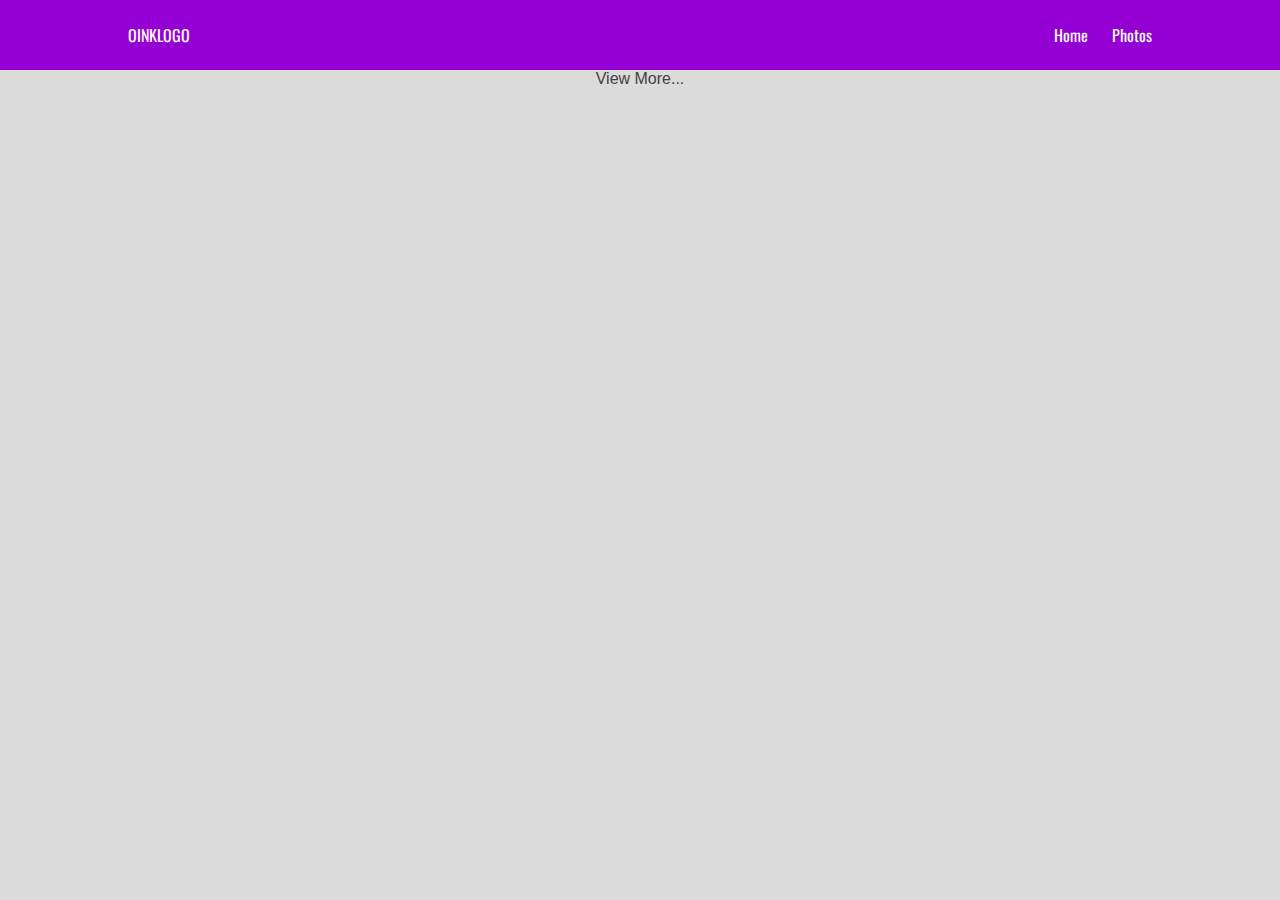
<file: index.html>
<html>
    <head>
        <title>Home | Oink</title>
        <link rel="stylesheet" href="https://cdnjs.cloudflare.com/ajax/libs/font-awesome/4.7.0/css/font-awesome.min.css">
        <script src="jquery-3.2.1.min.js"></script>
        <link rel = "stylesheet" href = "stylesheet.css">
        <style>
            .modal {
                display: none; /* Hidden by default */
                position: fixed; /* Stay in place */
                z-index: 1; /* Sit on top */
                padding-top: 100px; /* Location of the box */
                left: 0;
                top: 0;
                width: 100%; /* Full width */
                height: 100%; 
                background-color: rgb(0,0,0); /* Fallback color */
                background-color: rgba(0,0,0,0.9); /* Black w/ opacity */
                overflow: auto;
            }
    
            .modal a:hover {
                text-decoration: underline;
            }
            
            /* Modal Content (Image) */
            .modal-content {
                margin: auto;
                display: block;
                width: 80%;
                max-width: 400px;
            }

            /* Caption of Modal Image (Image Text) - Same Width as the Image */
            #caption, #imguploader, #imgalbum {
                margin: auto;
                display: block;
                width: 80%;
                max-width: 700px;
                text-align: center;
            }

            #caption {
                font-size: 1.5em;
                font-family: "Oswald", sans-serif;
                color: #ccc;
            }

            #imguploader {
                color: cornflowerblue;
                margin-bottom: 10px;
            }

            #imgalbum {
                color: #ccc;
            }

            /* Add Animation - Zoom in the Modal */
            .modal-content, #caption { 
                -webkit-animation-name: zoom;
                -webkit-animation-duration: 0.6s;
                animation-name: zoom;
                animation-duration: 0.6s;
            }

            @-webkit-keyframes zoom {
                from {-webkit-transform:scale(0)} 
                to {-webkit-transform:scale(1)}
            }

            @keyframes zoom {
                from {transform:scale(0)} 
                to {transform:scale(1)}
            }

            .close {
                position: absolute;
                top: 15px;
                right: 35px;
                color: #f1f1f1;
                font-size: 40px;
                font-weight: bold;
                transition: 0.3s;
            }

            .close:hover,
            .close:focus {
                color: #bbb;
                text-decoration: none;
                cursor: pointer;
            }

            /* 100% Image Width on Smaller Screens */
            @media only screen and (max-width: 700px){
                .modal-content {
                    width: 100%;
                }
            }
        </style>
        
        <script>
            var root = 'https://jsonplaceholder.typicode.com';
            var allPosts = [];
            var posts_cnt = 0;
            var numViewPost = 10;

            function showPost(postObj) {
                var new_post_container = document.createElement("div");
                new_post_container.className += "postcontainer";
                var new_post_title = document.createElement("div");
                new_post_title.className += "posttitle";
                var new_post_author = document.createElement("div");
                new_post_author.className += "postauthor";
                var new_post_content = document.createElement("div");
                new_post_content.className += "postcontent";

                var a_title = document.createElement("a");
                var a_author = document.createElement("a");
                var a_post = document.createElement("a");

                var authorName;
                var authorId;
                $.ajax({
                    url: root + '/users/' + postObj.userId,
                    method: 'GET'
                }).then(function(data) {
                    authorName = data.name;
                    a_author.textContent = data.username;
                });

                a_title.textContent = postObj.title;
                a_post.textContent = postObj.body;
                a_author.href = "userpage.html?id=" + postObj.userId + "#posts";

                new_post_title.appendChild(a_title);
                new_post_author.appendChild(a_author);
                new_post_content.appendChild(a_post);

                new_post_container.appendChild(new_post_title);
                new_post_container.appendChild(new_post_author);
                new_post_container.appendChild(new_post_content);

                $("#bodypanel").append(new_post_container);
                $(new_post_container).show(500);
            }

            function getPosts(){
                $.ajax({
                    url: root + '/posts/',
                    method: 'GET'
                }).then(function(posts) {
                    for(i = posts.length - posts_cnt - 1; i > posts.length - posts_cnt - numViewPost - 1 && i >= 0; i--) {
                        showPost(posts[i]);
                        console.log(posts[i].id)
                    }
                    console.log(posts);
                    posts_cnt = posts_cnt + numViewPost;
                    if(posts_cnt >= posts.length){
                        $("#viewmore").hide();
                    }
                });
            }

            $(document).ready(function(){
                console.log("console.log");
                getPosts();
                $("#viewmore").click(function(e){
                    e.preventDefault();
                    getPosts();
                });
            });

        </script>
        <title>Oink</title>
    </head>
    <body>
        <div id="header">
            <div id="hleft">
                <a id="hlogo" href="index.html">OINKLOGO</a>
            </div>
            <div id="hright">
                <a class="hlink" href="index.html">Home</a> 
                <a class="hlink" href="photos.html">Photos</a>
            </div>
        </div>

        <div id="bodypanel">
            <div id="myModal" class="modal">

                    <span class="close" >&times;</span>
                    <img class="modal-content" id="modalimg">
                    <div id="caption"></div>
                    <div id="imguploader"></div>
                    <div id="imgalbum"></div>
              </div>
            
        </div>

        <div id="footer">
            <div id="viewmore">
                View More...
            </div>
        </div>

    </body>

</html>
</file>
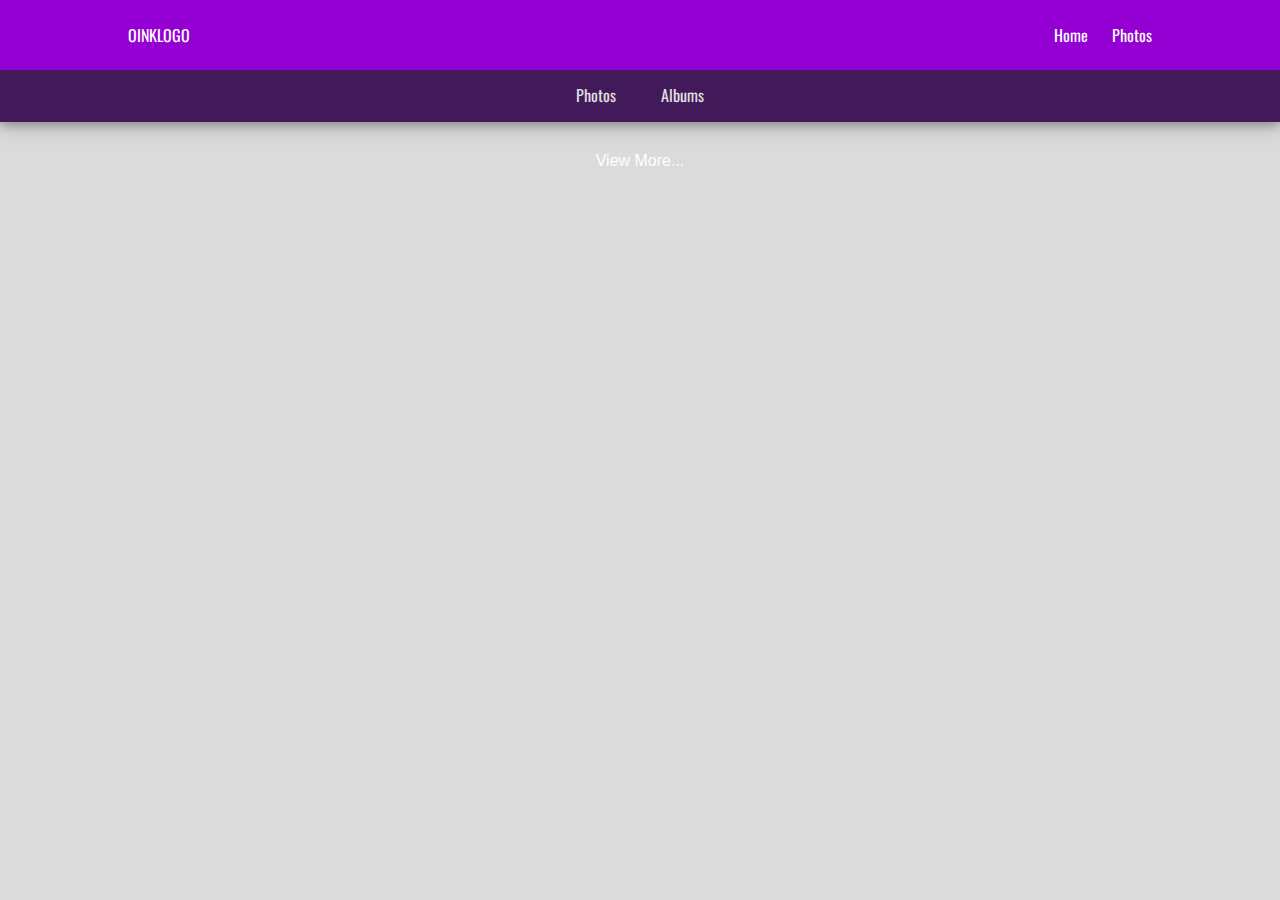
<file: album_single.html>
<html>

    <head>
        <link rel="stylesheet" href="https://cdnjs.cloudflare.com/ajax/libs/font-awesome/4.7.0/css/font-awesome.min.css">
        <script src="jquery-3.2.1.min.js"></script>
        <link rel = "stylesheet" href = "stylesheet.css">
        <style type="text/css">
            @import url('https://fonts.googleapis.com/css?family=Open+Sans');
            @import url('https://fonts.googleapis.com/css?family=Oswald');
            .tab_photo {
                display:inline-block;
                background-color: whitesmoke;
                padding: 15px;
                height: 150px;
                width: 150px;
                margin: 15px;
                border-radius: 15px;
            }

            .tab_album{
                display:inline-block;
                background-color: whitesmoke;
                padding: 15px;
                height: 500px;
                width: 150px;
                margin: 15px;
                border-radius: 15px;
            }

            .phototitle a {
                position: relative;
                font-size: 12;
                font-family: 'Oswald', sans-serif;
                color: darkslategrey;
            }

            .photoalbum a {
                font-size: 10;
                font-family: 'Open Sans', sans-serif;
                color: cornflowerblue;
            }

            #footer {
                text-align: center;
            }

            #viewmore {
                text-align: center;
                margin-bottom: 5%;
                color: white;
                display: inline-block;
            }

            #viewmore:hover {
                cursor: pointer;
            }

            /* CSS for tabs */

            ul, li {
                list-style: none;
            }

            .tab a {
                color: #000;
            }

            .tab {
                border: 0px solid darkviolet;
                border-left: none;
                background-color: #fff;
                overflow: hidden;
                text-align: left;
                margin: 0px;
            }

            .tab li {
                float: center;
                width: 20%;
                border-left: 0px solid #ddd;
                text-align: center;
                box-sizing: border-box;
                display: inline-block;
                padding-top: 15px;
                padding-bottom: 15px;
                cursor: pointer;
            }

            .tab li.al {
                background-color: #eee;
                color: #f00;
            }

            .tab_con {
                /*clear: both;*/
                margin: 0 auto;
                margin-top: 5px;
                border: 0px solid #ddd;
                width: 80%;
                text-align: left;
            }

            #tab-album , #tab-photos  {
                display: none;
                height: 1000px;
                background: #fff;
            }

            #album_info_container{
                text-align: center;
                margin: 0px;
            }

            #album_info_container a:hover {
                text-decoration: underline;
            }
            
            .album_title {
                font-family: "Oswald", sans-serif;
                font-size: 1.5em;
                color:darkslategrey;
                font-weight: 500;
                margin-top: 20px;
            }

            .album_user {
                font-family: 'Open Sans', sans-serif;
                font-weight: 500;
                color: cornflowerblue;
            }

            #myModal {
                overflow: auto;
            }
            .modal {
                display: none; /* Hidden by default */
                position: fixed; /* Stay in place */
                z-index: 1; /* Sit on top */
                padding-top: 50px; /* Location of the box */
                left: 0;
                top: 0;
                width: 100%; /* Full width */
                height: 100%; 
                background-color: rgb(0,0,0); /* Fallback color */
                background-color: rgba(0,0,0,0.9); /* Black w/ opacity */
    
            }
    
    
            .modal a:hover {
                text-decoration: underline;
            }
            /* Modal Content (Image) */
            .modal-content {
                margin: auto;
                display: block;
                width: 80%;
                max-width: 400px;
            }

            /* Caption of Modal Image (Image Text) - Same Width as the Image */
            #caption, #imguploader, #imgalbum {
                margin: auto;
                display: block;
                width: 80%;
                max-width: 700px;
                text-align: center;
            }

            #caption {
                font-size: 1.5em;
                font-family: "Oswald", sans-serif;
                color: #ccc;
            }

            #imguploader {
                color: cornflowerblue;
                margin-bottom: 10px;
            }

            #imgalbum {
                color: #ccc;
            }

            /* Add Animation - Zoom in the Modal */
            .modal-content, #caption { 
                -webkit-animation-name: zoom;
                -webkit-animation-duration: 0.6s;
                animation-name: zoom;
                animation-duration: 0.6s;
            }

            @-webkit-keyframes zoom {
                from {-webkit-transform:scale(0)} 
                to {-webkit-transform:scale(1)}
            }

            @keyframes zoom {
                from {transform:scale(0)} 
                to {transform:scale(1)}
            }

            .close {
                position: absolute;
                top: 15px;
                right: 35px;
                color: #f1f1f1;
                font-size: 40px;
                font-weight: bold;
                transition: 0.3s;
            }

            .close:hover,
            .close:focus {
                color: #bbb;
                text-decoration: none;
                cursor: pointer;
            }

            div .tab_photo:hover {
                box-shadow: 0 4px 8px 0 rgba(0, 0, 0, 0.1), 0 6px 20px 0 rgba(0, 0, 0, 0.19);
                transition-duration:0.5s;
                transition-property:all;
                transition-timing-function: ease;
            }

            .thumbnail:hover {
                opacity: 0.7;
                transition-duration:0.5s;
                transition-property:all;
                transition-timing-function: ease;
            }
        </style>
        <script>
            var root = 'https://jsonplaceholder.typicode.com';
            var allphotos = [];
            var photos_cnt = 0;
            var numViewPhoto = 9;

            function showPhoto(photoObj) {
                var a_photo = document.createElement("a");

                var new_tab_photo = document.createElement("div");
                new_tab_photo.className += "tab_photo";

                //the container that will contain the big photo and information container
                var new_photo_container = document.createElement("div");
                new_photo_container.className += "photocontainer";
                /*
                //this is for the big photo
                var new_big_photo = document.createElement("img");
                new_big_photo.className += "bigphoto";
                new_big_photo.setAttribute("src", photoObj.url);
*/
                //information container and the informations
                var new_photo_info = document.createElement("div");
                new_photo_info.className += "photoinfo";
                var new_photo_album = document.createElement("div");
                new_photo_album.className += "photoalbum";
                var new_photo_title = document.createElement("div");
                new_photo_title.className += "phototitle";
                var a_photo = document.createElement("a");

                //thumbnails
                var new_thumb = document.createElement("img");
                new_thumb.className += "thumbnail";
                new_thumb.setAttribute("src", photoObj.thumbnailUrl);
                
                a_photo.textContent = "";
                a_photo.href = "#" + photoObj.id;

                // add thumbnail to div (image)
                new_tab_photo.appendChild(new_thumb);
                // add link to div
                a_photo.appendChild(new_tab_photo);
                
                //new_photo_container.appendChild(new_photo_info);
                //new_photo_container.appendChild(new_photo_title);
                //new_photo_container.appendChild(new_photo_album);

                $("#tab_con").append(a_photo);

                $(new_tab_photo).show(500);
            }

            function getPhotos(){
                var id = window.location.search.split("=");

                //create album title
                var album_title = document.createElement("div");
                album_title.className += "album_title";

                var album_user = document.createElement("div");
                var a_user = document.createElement("a");
                album_user.className += "album_user";

                var userid;
                $.ajax({
                    url: root + '/albums?id=' + id[1]
                    , method: 'GET'
                }).then(function (album) {
                    document.title = album[0].title + " | Albums | Oink";
                    album_title.textContent = album[0].title;
                    //userid = album[0].userId;
                    $.ajax({
                        url: root + '/users?id=' + album[0].userId,
                        method: 'GET'
                    }).then(function(data) {
                        console.log(data);
                        a_user.textContent = data[0].username;
                        a_user.href = "userpage.html?id=" + data[0].id + "#posts";
                        album_user.appendChild(a_user);
                        //console.log(userid);
                        //album_user.textContent = data[0].name;
                    });
                });

                $("#album_info_container").append(album_title);
                $("#album_info_container").append(album_user);

                $.ajax({
                    url: root + '/photos?albumId=' + id[1]
                    , method: 'GET'
                }).then(function (photos) {
                    for (i = photos.length - photos_cnt - 1; i > photos.length - photos_cnt - numViewPhoto - 1 && i >= 0; i--) {
                        showPhoto(photos[i]);
                        console.log(photos[i].id);
                    }
                    photos_cnt = photos_cnt + numViewPhoto;
                    if (photos_cnt >= photos.length) {
                        $("#viewmore").hide();
                    }
                });
            }

            function getPhotosWoInfo(){
                var id = window.location.search.split("=");

                //create album title
                var album_title = document.createElement("div");
                album_title.className += "album_title";

                var album_user = document.createElement("div");
                var a_user = document.createElement("a");
                album_user.className += "album_user";

                var userid;
                $.ajax({
                    url: root + '/albums?id=' + id[1]
                    , method: 'GET'
                }).then(function (album) {
                    $.ajax({
                        url: root + '/users?id=' + album[0].userId,
                        method: 'GET'
                    }).then(function(data) {
                        console.log(data);
                        a_user.href = "userpage.html?id=" + data[0].id + "#posts";
                        album_user.appendChild(a_user);
                        //console.log(userid);
                        //album_user.textContent = data[0].name;
                    });
                });

                $("#album_info_container").append(album_title);
                $("#album_info_container").append(album_user);

                $.ajax({
                    url: root + '/photos?albumId=' + id[1]
                    , method: 'GET'
                }).then(function (photos) {
                    for (i = photos.length - photos_cnt - 1; i > photos.length - photos_cnt - numViewPhoto - 1 && i >= 0; i--) {
                        showPhoto(photos[i]);
                        console.log(photos[i].id);
                    }
                    photos_cnt = photos_cnt + numViewPhoto;
                    if (photos_cnt >= photos.length) {
                        $("#viewmore").hide();
                    }
                });
            }

            function showModal() {
                console.log("show the modal thing");
                //console.log($(this).data());

                //get value of id from the child div (which is id div)
                var modal_thing = document.getElementById("myModal");
                var modal_img = document.getElementById("modalimg");
                var modal_caption = document.getElementById("caption");
                var modal_uploader = document.getElementById("imguploader");
                var modal_album = document.getElementById("imgalbum");

                $(modal_album).empty();
                $(modal_uploader).empty();

                var a_user = document.createElement("a");
                var a_album = document.createElement("a");

                modal_thing.style.display = "block";

                // get the photo title
                $.ajax({
                    url: root + '/photos/' + window.location.hash.slice(1)
                    , method: 'GET'
                }).then(function (photos) {
                    // get the photo title
                    modal_caption.innerHTML += photos.title;
                    modal_img.src = photos.url;

                    // get the photo album name
                    $.ajax({
                        url: root + '/albums/' + photos.albumId
                        , method: 'GET'
                    }).then(function (album) {
                        a_album.href = "album_single.html?id=" + photos.albumId;
                        a_album.textContent = "View more: " + album.title;
                        modal_album.appendChild(a_album);
                            
                        // get the photo uploader username
                        $.ajax({
                            url: root + '/users/' + album.userId
                            , method: 'GET'
                        }).then(function (user) {
                            a_user.href = "userpage.html?id=" + user.id + "#posts";
                            a_user.textContent = user.username;
                            modal_uploader.appendChild(a_user);
                        });
                    }); 
                }); 
            }
            
            $(document).ready(function () {
                getPhotos();
                $("#viewmore").click(function (e) {
                    e.preventDefault();
                    getPhotosWoInfo();
                });

                // show the modal on thumbnail click
                $(document).on("click", ".thumbnail", function(){
                                  
                });

                $(window).on('hashchange',function(){
                    if(window.location.hash.slice(1) != "")
                        showModal();
                });

                $(document).on("click", ".close", function(){
                    console.log("close modal");
                    window.location.hash = "";
                    var modal_thing = document.getElementById("myModal");
                    modal_thing.style.display='none';
                });

                if(window.location.hash.slice(1) != "") {
                    showModal();
                }
            });

        </script>
        <title></title>
    </head>

    <body>
        <div id="header">
            <div id="hleft">
                <a id="hlogo" href="index.html">OINKLOGO</a>
            </div>
            <div id="hright">
                <a class="hlink" href="index.html">Home</a> 
                <a class="hlink" href="photos.html">Photos</a>
            </div>
        </div>
        <!--Tabs-->


        <div id="bodypanel">
            <div id="photocontentnav">
                <ul>
                    <li><a href="photos.html">Photos</a></li>
                    <li><a href="albums.html">Albums</a></li>
                </ul>
            </div>
            <!--
            <ul class="tab" id="tab">
                <a href="photos.html"><li class="ph">Photos</li></a>
                <a href="albums.html"><li class="al">Albums</li></a>
            </ul>-->
            <div id="album_info_container"></div>
            <div class="tab_con" id="tab_con">
                <div id="myModal" class="modal">
                    <span class="close" >&times;</span>
                    <img class="modal-content" id="modalimg">
                    <div id="caption"></div>
                    <div id="imguploader"></div>
                    <div id="imgalbum"></div>
              </div>
            </div>
        </div>
        <div id="footer">
            <div id="viewmore"> View More... </div>
        </div>
    </body>

</html>
</file>
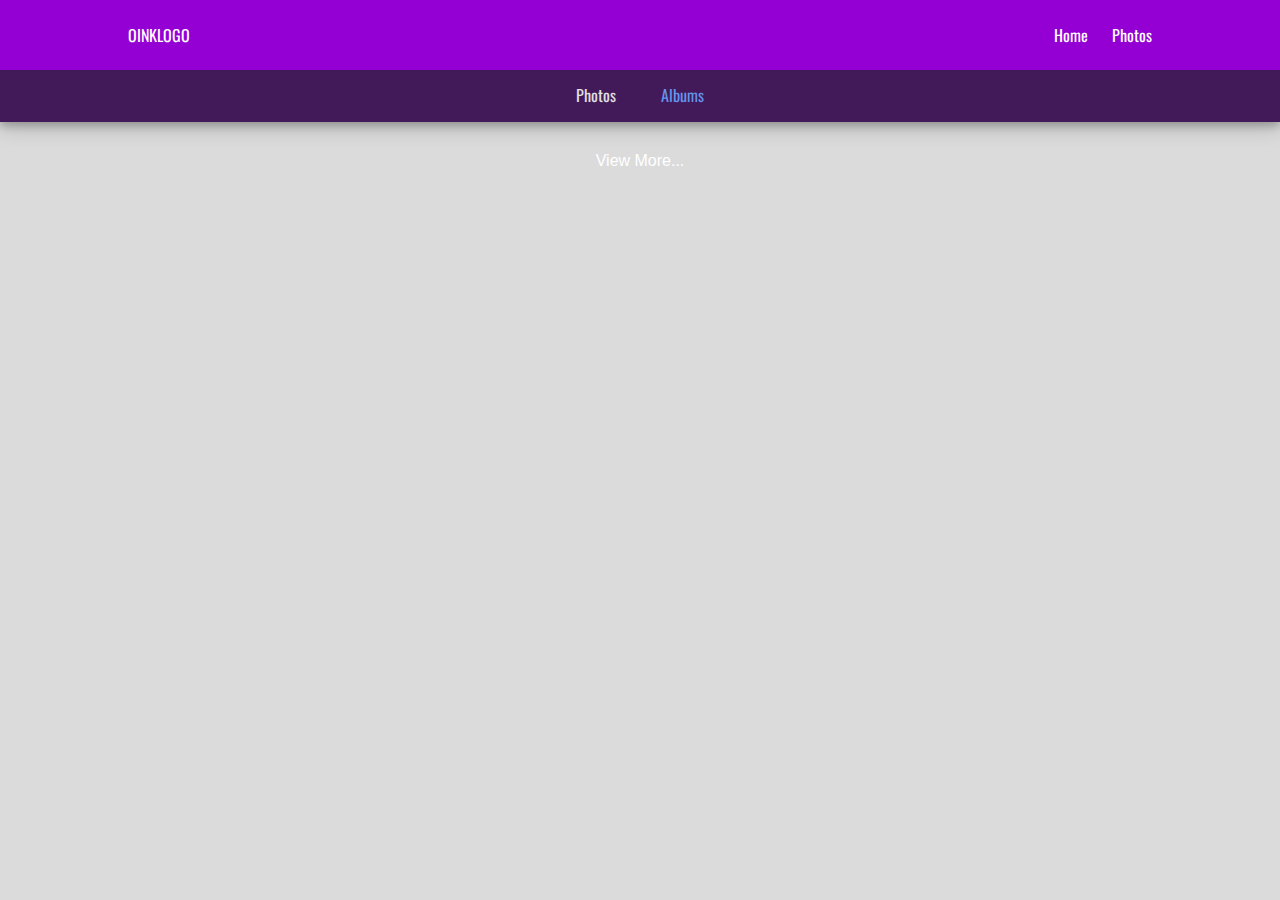
<file: albums.html>
<html>

    <head>
    	<title>Albums | Oink</title>
        <link rel="stylesheet" href="https://cdnjs.cloudflare.com/ajax/libs/font-awesome/4.7.0/css/font-awesome.min.css">
        <script src="jquery-3.2.1.min.js"></script>
        <link rel = "stylesheet" href = "stylesheet.css">
        <style type="text/css">
            @import url('https://fonts.googleapis.com/css?family=Open+Sans');
            @import url('https://fonts.googleapis.com/css?family=Oswald');

            .tab_photo {
                display:inline-block;
                background-color: whitesmoke;
                padding: 15px;
                margin: 15px;
            }

            .tab_album{
                display:inline-block;
                background-color: whitesmoke;
                padding: 15px;
                height: 500px;
                width: 150px;
                margin: 15px;
                border-radius: 15px;
            }

            .phototitle a {
                position: relative;
                font-size: 12;
                font-family: 'Oswald', sans-serif;
                color: darkslategrey;
            }

            .photoalbum a {
                font-size: 10;
                font-family: 'Open Sans', sans-serif;
                color: cornflowerblue;
            }

            #footer {
                text-align: center;
            }

            #viewmore {
                text-align: center;
                margin-bottom: 5%;
                color: white;
                display: inline-block;
            }

            #viewmore:hover {
                cursor: pointer;
            }

            /* CSS for tabs */
            ul, li {
                list-style: none;
            }

            .tab a {
                color: #000;
            }

            .tab {
                border: 0px solid darkviolet;
                border-left: none;
                background-color: #fff;
                overflow: hidden;
                text-align: left;
                margin: 0px;
            }

            .tab li {
                float: center;
                width: 20%;
                border-left: 0px solid #ddd;
                text-align: center;
                box-sizing: border-box;
                display: inline-block;
                padding-top: 15px;
                padding-bottom: 15px;
                cursor: pointer;
            }

            .tab li.al {
                background-color: #eee;
                color: #f00;
            }

            .tab_con {
                /*clear: both;*/
                margin: 0 auto;
                margin-top: 5px;
                border: 0px solid #ddd;
                width: 80%;
                text-align: left;
            }

            #tab-album , #tab-photos  {
                display: none;
                height: 1000px;
                background: #fff;
            }
            
            .num_photo{
                padding-top: 8px;
                font-size: 12;
                color: darkslategrey;
            }

            div .tab_photo:hover {
                box-shadow: 0 4px 8px 0 rgba(0, 0, 0, 0.1), 0 6px 20px 0 rgba(0, 0, 0, 0.19);
                transition-duration:0.5s;
                transition-property:all;
                transition-timing-function: ease;
            }

            .thumbnail:hover {
                opacity: 0.7;
                transition-duration:0.5s;
                transition-property:all;
                transition-timing-function: ease;
            }

        </style>
        <script>
            var root = 'https://jsonplaceholder.typicode.com';
            var allphotos = [];
            var photos_cnt = 0;
            var albums_cnt = 0;
            var numViewAlbum = 12;


            function showAlbum(albumObj) {
                $.ajax({
                    url: root + '/photos?albumId='+albumObj.id
                    , method: 'GET'
                }).then(function (data) {
                    var photoObj = data[Math.floor((Math.random() * data.length) + 1)];
                    var a_photo = document.createElement("a");

                    var new_tab_photo = document.createElement("div");
                    new_tab_photo.className += "tab_photo";

                    //the container that will contain the big photo and information container
                    var new_photo_container = document.createElement("div");
                    new_photo_container.className += "photocontainer";
                    /*
                //this is for the big photo
                var new_big_photo = document.createElement("img");
                new_big_photo.className += "bigphoto";
                new_big_photo.setAttribute("src", photoObj.url);
*/
                    //information container and the informations
                    var new_photo_info = document.createElement("div");
                    new_photo_info.className += "photoinfo";
                    var new_photo_album = document.createElement("div");
                    new_photo_album.className += "photoalbum";
                    var new_photo_title = document.createElement("div");
                    new_photo_title.className += "phototitle";
                    var a_photo = document.createElement("a");

                    //thumbnails
                    var new_thumb = document.createElement("img");
                    new_thumb.className += "thumbnail";
                    new_thumb.setAttribute("src", photoObj.thumbnailUrl);
                    
                    var num_photos = document.createElement("div");
                    num_photos.className += "num_photo";
                    num_photos.textContent = data.length + " photos";
                    /*
                var a_album = document.createElement("a");
                var a_title = document.createElement("a");
                var a_thumb = document.createElement("a");


                var albumNum;
                $.ajax({
                    url: root + '/albums/' + photoObj.albumId
                    , method: 'GET'
                }).then(function (data) {
                    console.log(data.id);
                    albumNum = data.id;
                    a_album.textContent = data.title;
                });

                a_thumb.textContent = new_thumb;
                new_thumb.appendChild(a_thumb);
                */

                    a_photo.textContent = "";
                    a_photo.href = "album_single.html?id=" + albumObj.id;

                    new_tab_photo.appendChild(new_thumb);
                    new_tab_photo.appendChild(num_photos);
                    a_photo.appendChild(new_tab_photo);
                    /*
                a_title.textContent = photoObj.title;
                a_album.textContent = photoObj.albumId;

                a_photo.textContent = new_big_photo;

                new_photo_title.appendChild(a_title);
                new_photo_album.appendChild(a_album);

                new_big_photo.appendChild(a_photo);
                new_photo_container.appendChild(new_big_photo);*/
                    new_photo_container.appendChild(new_photo_info);
                    new_photo_container.appendChild(new_photo_title);
                    new_photo_container.appendChild(new_photo_album);

                    $("#tab_con").append(a_photo);

                    $(new_tab_photo).show(500);
                });

            }

            function getAlbums(){
                $.ajax({
                    url: root + '/albums/',
                    method: 'GET'
                }).then(function(albums) {
                    for(i = albums.length - albums_cnt - 1; i > albums.length - albums_cnt - numViewAlbum - 1 && i >= 0; i--) {
                        showAlbum(albums[i]);
                        console.log(albums[i].id)
                    }
                    albums_cnt = albums_cnt + numViewAlbum;
                    if(albums_cnt >= albums.length){
                        $("#viewmore").hide();
                    }
                });
            }

            $(document).ready(function () {
                console.log("console.log");
                getAlbums();
                $("#viewmore").click(function (e) {
                    e.preventDefault();
                    getAlbums();
                });
            });


        </script>
        <title></title>
    </head>

    <body>
        <div id="header">
            <div id="hleft">
                <a id="hlogo" href="index.html">OINKLOGO</a>
            </div>
            <div id="hright">
                <a class="hlink" href="index.html">Home</a> 
                <a class="hlink" href="photos.html">Photos</a>
            </div>
        </div>
        <!--Tabs-->
        <div id="bodypanel">
            <div id="photocontentnav">
                <ul>
                    <li><a href="photos.html">Photos</a></li>
                    <li class="selected"><a href="albums.html">Albums</a></li>
                </ul>
            </div>
            <!--
            <ul class="tab" id="tab">
                <a href="photos.html"><li class="ph">Photos</li></a>
                <a href="albums.html"><li class="al">Albums</li></a>
            </ul>-->
            <div class="tab_con" id="tab_con">

            </div>
        </div>
        <div id="footer">
            <div id="viewmore"> View More... </div>
        </div>
    </body>

</html>
</file>
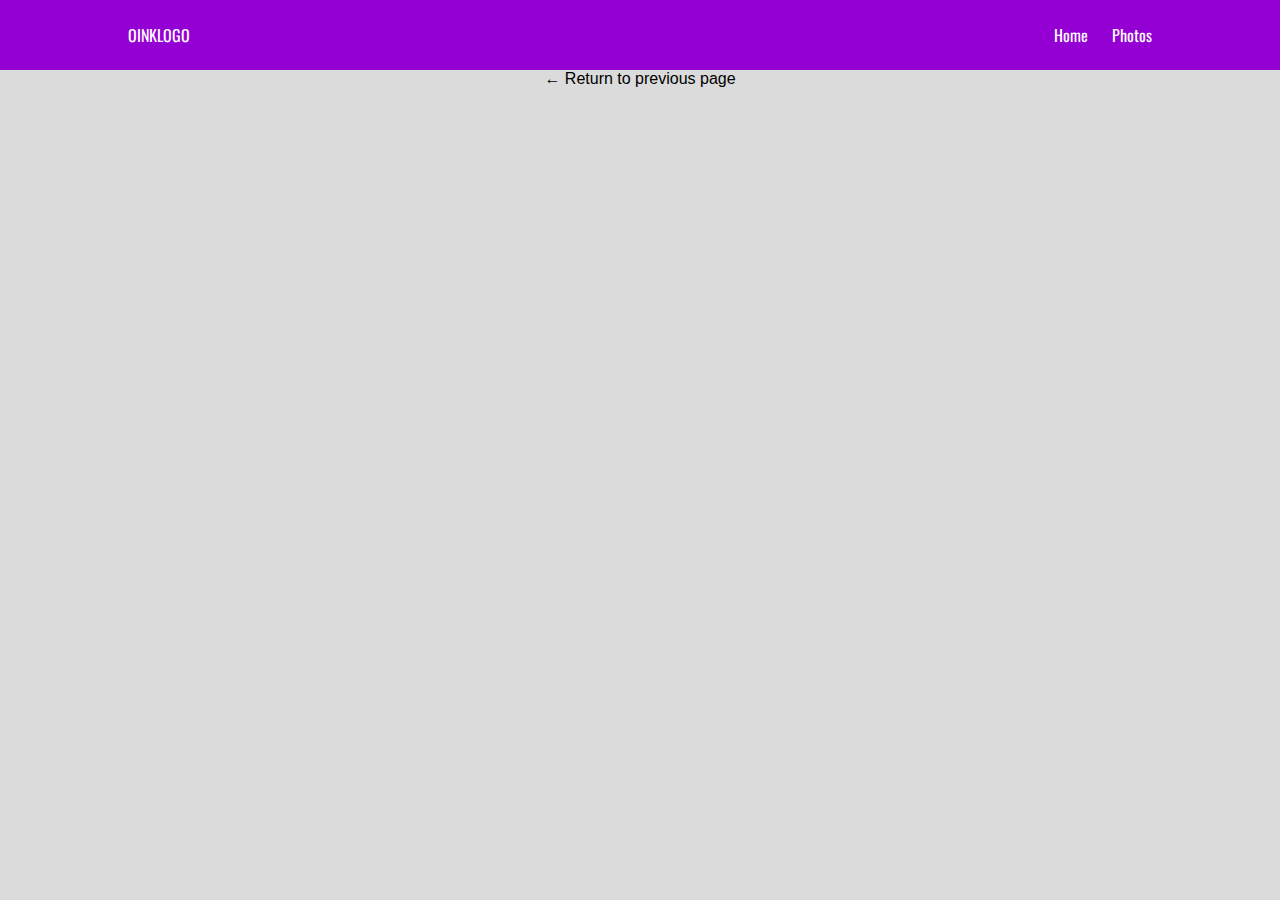
<file: photo_single.html>
<html>
    <head>
        <link rel="stylesheet" href="https://cdnjs.cloudflare.com/ajax/libs/font-awesome/4.7.0/css/font-awesome.min.css">
        <script src="jquery-3.2.1.min.js"></script>
        <link rel = "stylesheet" href = "stylesheet.css">
        <style type="text/css">
            @import url('https://fonts.googleapis.com/css?family=Open+Sans');
            @import url('https://fonts.googleapis.com/css?family=Oswald');
                        /* CSS for tabs */

            ul, li {
                list-style: none;
            }

            .tab a {
                color: #000;
            }

            .tab {
                border: 0px solid darkviolet;
                border-left: none;
                background-color: #fff;
                overflow: hidden;
                text-align: left;
                margin: 0px;
            }

            .tab li {
                float: center;
                width: 20%;
                border-left: 0px solid #ddd;
                text-align: center;
                box-sizing: border-box;
                display: inline-block;
                padding-top: 15px;
                padding-bottom: 15px;
                cursor: pointer;
            }

            .tab li.ph {
                background-color: #eee;
                color: #f00;
            }

            .tab_con {
                /*clear: both;*/
                margin: 0 auto;
                margin-top: 5px;
                border: 0px solid #ddd;
                width: 80%;
                text-align: center;
            }

            #tab-album , #tab-photos  {
                display: none;
                height: 1000px;
                background: #fff;
            }
            
            #return_prev:hover{
                cursor: pointer;
            }
        </style>
        <script>
            var root = 'https://jsonplaceholder.typicode.com';

            $(document).ready(function(){
                var id = window.location.search.split("=");

                $.ajax({
                    url: root + '/photos?id=' + id[1],
                    method: 'GET'
                }).then(function(data) {
                    console.log(data[0]);
                    /////////////////
                    //data[0] is the photo object that is needed to show
                    
                });
                $("#return_prev").click(function(e){
                    e.preventDefault();
                    window.history.back();
                })
            });

        </script>
    </head>
    <body>
        <div id="header">
            <div id="hleft">
                <a id="hlogo" href="index.html">OINKLOGO</a>
            </div>
            <div id="hright">
                <a class="hlink" href="index.html">Home</a> 
                <a class="hlink" href="photos.html">Photos</a>
            </div>
        </div>
        <!--Tabs-->


        <div id="bodypanel">
            <!--
            <ul class="tab" id="tab">
                <li class="al"><a href="albums.html">Albums</a></li>
                <li class="ph"><a href="photos.html">Photos</a></li>
            </ul>
            -->
            <div id="return_prev">&larr; Return to previous page</div>
            <div class="tab_con" id="tab_con">
            </div>
        </div>
        <!--
        <div id="footer">
            <div id="viewmore"> View More... </div>
        </div>
-->
    </body>
</html>
</file>
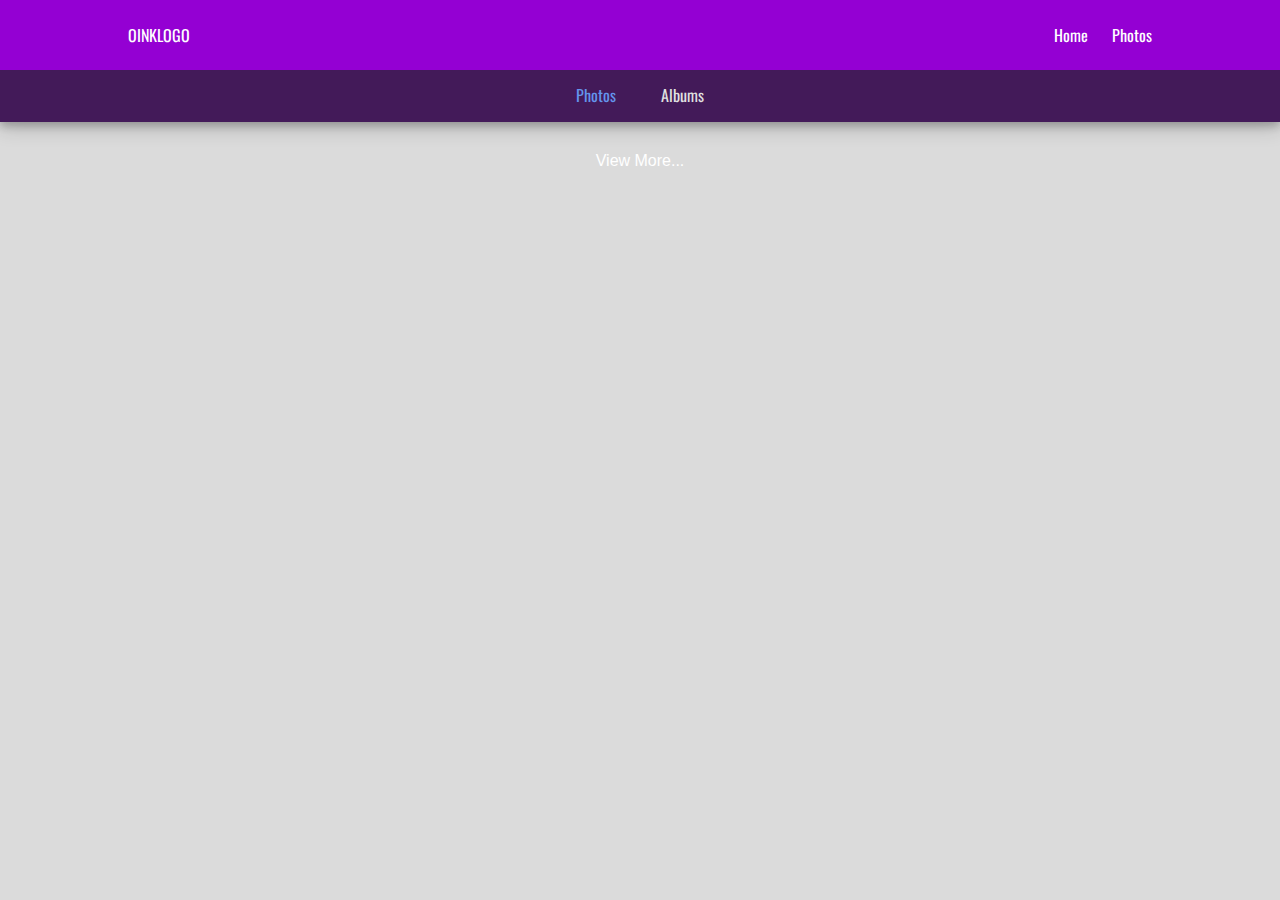
<file: photos.html>
<html>

    <head>
        <title>Photos | Oink</title>
        <link rel="stylesheet" href="https://cdnjs.cloudflare.com/ajax/libs/font-awesome/4.7.0/css/font-awesome.min.css">
        <script src="jquery-3.2.1.min.js"></script>
        <link rel = "stylesheet" href = "stylesheet.css">
        <style type="text/css">
            @import url('https://fonts.googleapis.com/css?family=Open+Sans');
            @import url('https://fonts.googleapis.com/css?family=Oswald');
            .tab_photo {
                display:inline-block;
                background-color: whitesmoke;
                padding: 15px;
                height: 150px;
                width: 150px;
                margin: 15px;
                border-radius: 15px;
            }

            .tab_album{
                display:inline-block;
                background-color: whitesmoke;
                padding: 15px;
                height: 500px;
                width: 150px;
                margin: 15px;
                border-radius: 15px;
            }

            .phototitle a {
                position: relative;
                font-size: 12;
                font-family: 'Oswald', sans-serif;
                color: darkslategrey;
            }

            .photoalbum a {
                font-size: 10;
                font-family: 'Open Sans', sans-serif;
                color: cornflowerblue;
            }

            #footer {
                text-align: center;
            }

            #viewmore {
                text-align: center;
                margin-bottom: 5%;
                color: white;
                display: inline-block;
            }

            #viewmore:hover {
                cursor: pointer;
            }

            /* CSS for tabs */

            ul, li {
                list-style: none;
            }

            .tab a {
                color: #000;
            }

            .tab {
                border: 0px solid darkviolet;
                border-left: none;
                background-color: #fff;
                overflow: hidden;
                text-align: left;
                margin: 0px;
            }

            .tab li {
                float: center;
                width: 20%;
                border-left: 0px solid #ddd;
                text-align: center;
                box-sizing: border-box;
                display: inline-block;
                padding-top: 15px;
                padding-bottom: 15px;
                cursor: pointer;
            }

            .tab li.ph {
                background-color: #eee;
                color: #f00;
            }

            .tab_con {
                /*clear: both;*/
                margin: 0 auto;
                margin-top: 5px;
                border: 0px solid #ddd;
                width: 80%;
                text-align: left;
            }

            #tab-album , #tab-photos  {
                display: none;
                height: 1000px;
                background: #fff;
            }

            div .tab_photo:hover {
                box-shadow: 0 4px 8px 0 rgba(0, 0, 0, 0.1), 0 6px 20px 0 rgba(0, 0, 0, 0.19);
                transition-duration:0.5s;
                transition-property:all;
                transition-timing-function: ease;
            }

            .thumbnail:hover {
                opacity: 0.7;
                transition-duration:0.5s;
                transition-property:all;
                transition-timing-function: ease;
            }
            







            .modal {
                display: none; /* Hidden by default */
                position: fixed; /* Stay in place */
                z-index: 1; /* Sit on top */
                padding-top: 100px; /* Location of the box */
                left: 0;
                top: 0;
                width: 100%; /* Full width */
                height: 100%; 
                background-color: rgb(0,0,0); /* Fallback color */
                background-color: rgba(0,0,0,0.9); /* Black w/ opacity */
                overflow: auto;
            }
    
            .modal a:hover {
                text-decoration: underline;
            }
            
            /* Modal Content (Image) */
            .modal-content {
                margin: auto;
                display: block;
                width: 80%;
                max-width: 400px;
            }

            /* Caption of Modal Image (Image Text) - Same Width as the Image */
            #caption, #imguploader, #imgalbum {
                margin: auto;
                display: block;
                width: 80%;
                max-width: 700px;
                text-align: center;
            }

            #caption {
                font-size: 1.5em;
                font-family: "Oswald", sans-serif;
                color: #ccc;
            }

            #imguploader {
                color: cornflowerblue;
                margin-bottom: 10px;
            }

            #imgalbum {
                color: #ccc;
            }

            /* Add Animation - Zoom in the Modal */
            .modal-content, #caption { 
                -webkit-animation-name: zoom;
                -webkit-animation-duration: 0.6s;
                animation-name: zoom;
                animation-duration: 0.6s;
            }

            @-webkit-keyframes zoom {
                from {-webkit-transform:scale(0)} 
                to {-webkit-transform:scale(1)}
            }

            @keyframes zoom {
                from {transform:scale(0)} 
                to {transform:scale(1)}
            }

            .close {
                position: absolute;
                top: 15px;
                right: 35px;
                color: #f1f1f1;
                font-size: 40px;
                font-weight: bold;
                transition: 0.3s;
            }

            .close:hover,
            .close:focus {
                color: #bbb;
                text-decoration: none;
                cursor: pointer;
            }

            /* 100% Image Width on Smaller Screens */
            @media only screen and (max-width: 700px){
                .modal-content {
                    width: 100%;
                }
            }

        </style>
        <script>
            var root = 'https://jsonplaceholder.typicode.com';
            var allphotos = [];
            var photos_cnt = 0;
            var numViewPhoto = 15;

            function showPhoto(photoObj) {
                var a_photo = document.createElement("a");

                var new_tab_photo = document.createElement("div");
                new_tab_photo.className += "tab_photo";

                //the container that will contain the big photo and information container
                //var new_photo_container = document.createElement("div");
                //new_photo_container.className += "photocontainer";
                

                //information container and the informations
                //var new_photo_info = document.createElement("div");
                //new_photo_info.className += "photoinfo";
                //var new_photo_album = document.createElement("div");
                //new_photo_album.className += "photoalbum";
                //var new_photo_title = document.createElement("div");
                //new_photo_title.className += "phototitle";
                //var a_photo = document.createElement("a");

                //thumbnails
                var new_thumb = document.createElement("img");
                new_thumb.className += "thumbnail";
                new_thumb.setAttribute("src", photoObj.thumbnailUrl);
                //$(new_thumb).append("<div class = 'id'" + obj[i].id + "</div");
                a_photo.textContent = "";
                a_photo.href = "#" + photoObj.id;
                //$(a_photo).data("photoId", photoObj.id);
                //console.log($(a_photo).data());

                // add thumbnail to div (image)
                new_tab_photo.appendChild(new_thumb);
                // add link to div
                a_photo.appendChild(new_tab_photo);
                
                //new_photo_container.appendChild(new_photo_info);
                //new_photo_container.appendChild(new_photo_title);
                //new_photo_container.appendChild(new_photo_album);

                $("#tab_con").append(a_photo);

                $(new_tab_photo).show(500);
            }

            function getPhotos(){
                $.ajax({
                    url: root + '/photos/'
                    , method: 'GET'
                }).then(function (photos) {
                    for (i = photos.length - photos_cnt - 1; i > photos.length - photos_cnt - numViewPhoto - 1 && i >= 0; i--) {
                        showPhoto(photos[i]);
                        console.log(photos[i].id);
                    }
                    photos_cnt = photos_cnt + numViewPhoto;
                    if (photos_cnt >= photos.length) {
                        $("#viewmore").hide();
                    }
                });
            }

            function showModal() {
                console.log("show the modal thing");
                //console.log($(this).data());

                //get value of id from the child div (which is id div)
                var modal_thing = document.getElementById("myModal");
                var modal_img = document.getElementById("modalimg");
                var modal_caption = document.getElementById("caption");
                var modal_uploader = document.getElementById("imguploader");
                var modal_album = document.getElementById("imgalbum");

                $(modal_album).empty();
                $(modal_uploader).empty();

                var a_user = document.createElement("a");
                var a_album = document.createElement("a");

                modal_thing.style.display = "block";

                // get the photo title
                $.ajax({
                    url: root + '/photos/' + window.location.hash.slice(1)
                    , method: 'GET'
                }).then(function (photos) {
                    // get the photo title
                    document.title = photos.title + " | Photos | Oink";
                    modal_caption.innerHTML += photos.title;
                    modal_img.src = photos.url;

                    // get the photo album name
                    $.ajax({
                        url: root + '/albums/' + photos.albumId
                        , method: 'GET'
                    }).then(function (album) {
                        a_album.href = "album_single.html?id=" + photos.albumId;
                        a_album.textContent = "View more: " + album.title;
                        modal_album.appendChild(a_album);
                            
                        // get the photo uploader username
                        $.ajax({
                            url: root + '/users/' + album.userId
                            , method: 'GET'
                        }).then(function (user) {
                            a_user.href = "userpage.html?id=" + user.id + "#posts";
                            a_user.textContent = user.username;
                            modal_uploader.appendChild(a_user);
                        });
                    }); 
                }); 
            }

            $(document).ready(function () {
                getPhotos();
                $("#viewmore").click(function (e) {
                    e.preventDefault();
                    getPhotos();
                });

                // show the modal on thumbnail click
                $(document).on("click", ".thumbnail", function(){
                    //console.log(this);
                    //window.location.hash.slice = this.data("photoId");                              
                });

                $(window).on('hashchange',function(){
                    if(window.location.hash.slice(1) != "")
                        showModal();
                });

                $(document).on("click", ".close", function(){
                    console.log("close modal");
                    window.location.hash = "";
                    var modal_thing = document.getElementById("myModal");
                    modal_thing.style.display='none';
                    document.title = "Photos | Oink";
                });

                if(window.location.hash.slice(1) != "") {
                    showModal();
                }
            });

        </script>
        <title></title>
    </head>

    <body>
        <div id="header">
            <div id="hleft">
                <a id="hlogo" href="index.html">OINKLOGO</a>
            </div>
            <div id="hright">
                <a class="hlink" href="index.html">Home</a> 
                <a class="hlink" href="photos.html">Photos</a>
            </div>
        </div>
        <!--Tabs-->


        <div id="bodypanel">
            <div id="photocontentnav">
                <ul>
                    <li class="selected"><a href="photos.html">Photos</a></li>
                    <li><a href="albums.html">Albums</a></li>
                </ul>
            </div>
            <!--
            <ul class="tab" id="tab">
                <a href="photos.html"><li class="ph">Photos</li></a>
                <a href="albums.html"><li class="al">Albums</li></a>
            </ul>
            -->
            <div class="tab_con" id="tab_con">
                <div id="myModal" class="modal">

                    <span class="close" >&times;</span>
                    <img class="modal-content" id="modalimg">
                    <div id="caption"></div>
                    <div id="imguploader"></div>
                    <div id="imgalbum"></div>
              </div>
            </div>
        </div>
        <div id="footer">
            <div id="viewmore"> View More... </div>
        </div>
    </body>

</html>


<!-- 
onclick="document.getElementById('myModal').style.display='none'"
function showPhoto(photoObj) {
                var a_photo = document.createElement("a");

                var new_tab_photo = document.createElement("div");
                new_tab_photo.className += "tab_photo";

                //the container that will contain the big photo and information container
                var new_photo_container = document.createElement("div");
                new_photo_container.className += "photocontainer";
                /*
                //this is for the big photo
                var new_big_photo = document.createElement("img");
                new_big_photo.className += "bigphoto";
                new_big_photo.setAttribute("src", photoObj.url);
*/
                //information container and the informations
                var new_photo_info = document.createElement("div");
                new_photo_info.className += "photoinfo";
                var new_photo_album = document.createElement("div");
                new_photo_album.className += "photoalbum";
                var new_photo_title = document.createElement("div");
                new_photo_title.className += "phototitle";
                var a_photo = document.createElement("a");

                //thumbnails
                var new_thumb = document.createElement("img");
                new_thumb.className += "thumbnail";
                new_thumb.setAttribute("src", photoObj.thumbnailUrl);
                /*
                var a_album = document.createElement("a");
                var a_title = document.createElement("a");
                var a_thumb = document.createElement("a");


                var albumNum;
                $.ajax({
                    url: root + '/albums/' + photoObj.albumId
                    , method: 'GET'
                }).then(function (data) {
                    console.log(data.id);
                    albumNum = data.id;
                    a_album.textContent = data.title;
                });

                a_thumb.textContent = new_thumb;
                new_thumb.appendChild(a_thumb);
                */

                a_photo.textContent = "";
                a_photo.href = "photo_single.html?id=" + photoObj.id;

                new_tab_photo.appendChild(new_thumb);
                a_photo.appendChild(new_tab_photo);
                /*
                a_title.textContent = photoObj.title;
                a_album.textContent = photoObj.albumId;

                a_photo.textContent = new_big_photo;

                new_photo_title.appendChild(a_title);
                new_photo_album.appendChild(a_album);

                new_big_photo.appendChild(a_photo);
                new_photo_container.appendChild(new_big_photo);*/
                new_photo_container.appendChild(new_photo_info);
                new_photo_container.appendChild(new_photo_title);
                new_photo_container.appendChild(new_photo_album);

                $("#tab_con").append(a_photo);

                $(new_tab_photo).show(500);
            }

-->
</file>
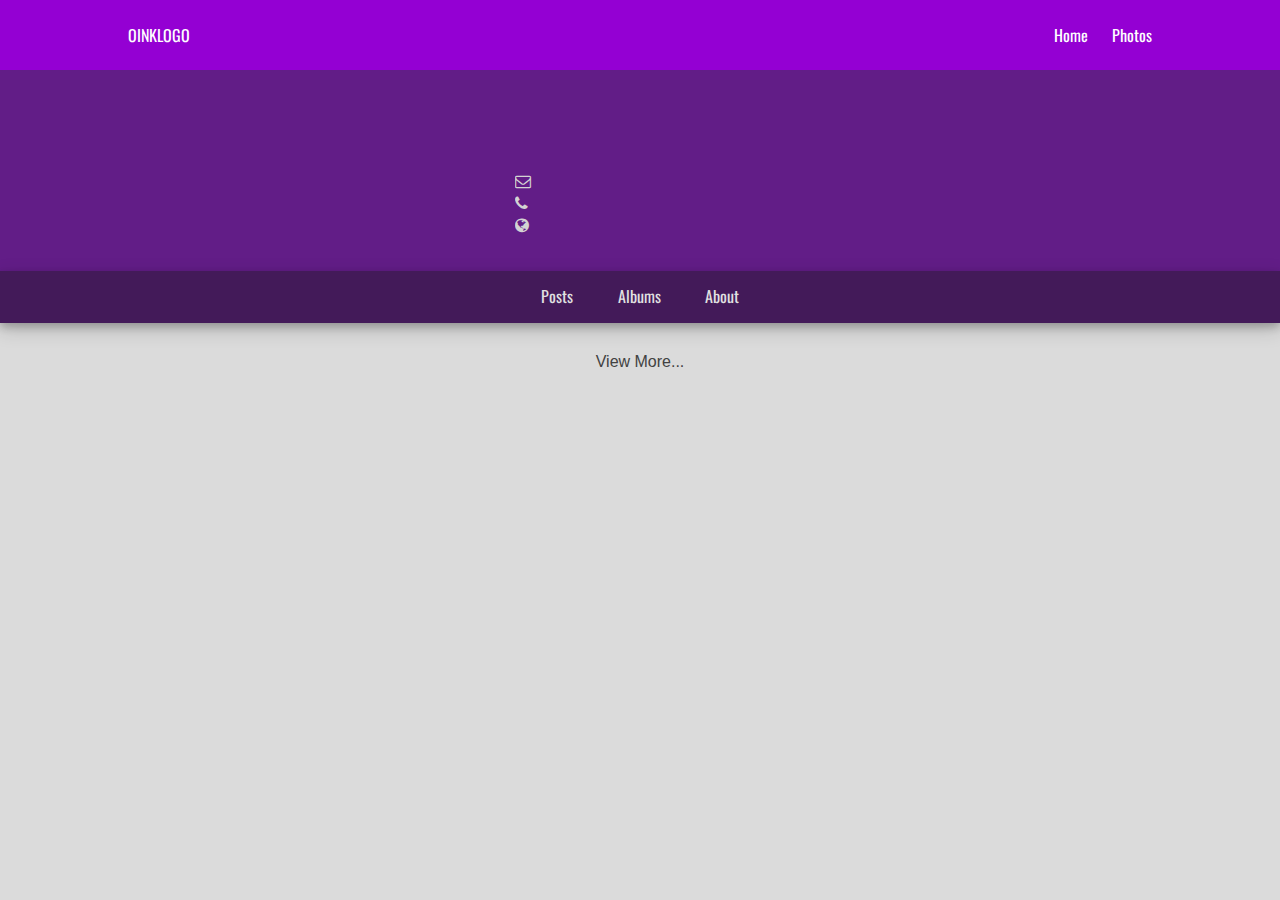
<file: userpage.html>
<!DOCTYPE html>
<html>
    <head>
        <link rel="stylesheet" href="https://cdnjs.cloudflare.com/ajax/libs/font-awesome/4.7.0/css/font-awesome.min.css">
        <script src="jquery-3.2.1.min.js"></script>
        <link rel = "stylesheet" href = "stylesheet.css">
        <style type="text/css">
            @import url('https://fonts.googleapis.com/css?family=Open+Sans');
            @import url('https://fonts.googleapis.com/css?family=Oswald');

            .tab_photo {
                display:inline-block;
                background-color: whitesmoke;
                padding: 15px;
                margin: 15px;
            }

            .tab_album{
                display:inline-block;
                background-color: whitesmoke;
                padding: 15px;
                height: 500px;
                width: 150px;
                margin: 15px;
                border-radius: 15px;
            }

            .phototitle a {
                position: relative;
                font-size: 12;
                font-family: 'Oswald', sans-serif;
                color: darkslategrey;
            }

            .photoalbum a {
                font-size: 10;
                font-family: 'Open Sans', sans-serif;
                color: cornflowerblue;
            }

            .num_photo{
                padding-top: 8px;
                font-size: 12;
                color: darkslategrey;
            }
        </style>
        <script>
            var root = 'https://jsonplaceholder.typicode.com';
            var allPosts = [];
            var posts_cnt = 0;
            var numViewPost = 5;
            var albums_cnt = 0;
            var numViewAlbum = 5;

            // This function adds the user information in the first banner of the page
            function getUser(obj) {
                console.log(obj);
                $("#usermainname").text(obj.name);

                $("#userusername").text(obj.username);
                var new_email = document.createElement("span");
                var new_number = document.createElement("span");
                var new_website = document.createElement("span");

                new_email.textContent = (obj.email);
                new_number.textContent = (obj.phone);
                new_website.textContent = (obj.website);

                var userdata = document.getElementsByClassName('userdata');
                userdata[0].appendChild(new_email);
                userdata[1].appendChild(new_number);
                userdata[2].appendChild(new_website);
            }

            // This function creates a post and add it to the the page
            function getPost(obj) {
                var new_post_container = document.createElement("div");
                new_post_container.className += "postcontainer";
                var new_post_title = document.createElement("div");
                new_post_title.className += "posttitle";
                var new_post_author = document.createElement("div");
                new_post_author.className += "postauthor";
                var new_post_content = document.createElement("div");
                new_post_content.className += "postcontent";

                var a_title = document.createElement("a");
                var a_author = document.createElement("a");
                var a_post = document.createElement("a");

                var authorName;
                //a_title.href = "userpage.html?id=" + 
                $.ajax({
                    url: root + '/users/' + obj.userId,
                    method: 'GET'
                }).then(function(data) {
                    console.log(data.name);
                    authorName = data.name;
                    a_author.textContent = data.username;
                });

                a_title.textContent = obj.title;
                a_post.textContent = obj.body;

                new_post_title.appendChild(a_title);
                new_post_author.appendChild(a_author);
                new_post_content.appendChild(a_post);

                new_post_container.appendChild(new_post_title);
                new_post_container.appendChild(new_post_author);
                new_post_container.appendChild(new_post_content);

                $("#usercontent").append(new_post_container);
                $(new_post_container).show(500);
            }

            // This function creates the about elements in the about tab
            function loadUserAbout() {
                var id = window.location.search.split("=");

                $.ajax({
                    url: root + '/users?id=' + id[1],
                    method: 'GET'
                }).then(function(data) {
                    var address_header = document.createElement("div");
                    address_header.className += "aboutheader";
                    var company_header = document.createElement("div");
                    company_header.className += "aboutheader";

                    address_header.textContent = "Address";
                    company_header.textContent = "Company";

                    var new_hrs = []
                    for(i = 0; i < 4; i++)
                        new_hrs[i] = document.createElement("hr");

                    var address_data = document.createElement("div");
                    address_data.className += "aboutcontent";
                    var company_data = document.createElement("div");
                    company_data.className += "aboutcontent";

                    var company_name = document.createElement("h3");
                    var company_catchphrase = document.createElement("h4");
                    var company_bs = document.createElement("h5");

                    company_name.textContent = data[0].company.name;
                    company_catchphrase.textContent = data[0].company.catchPhrase;
                    company_bs.textContent = data[0].company.bs;

                    address_data.textContent = data[0].address.street + ", " + data[0].address.suite+ ", " + data[0].address.city + ", " + data[0].address.zipcode;

                    company_data.append(company_name);
                    company_data.append(company_catchphrase);
                    company_data.append(company_bs);

                    $("#usercontent").append(address_header);
                    $("#usercontent").append(new_hrs[0]);
                    $("#usercontent").append(address_data);
                    $("#usercontent").append(new_hrs[1]);
                    $("#usercontent").append(company_header);
                    $("#usercontent").append(new_hrs[2]);
                    $("#usercontent").append(company_data);
                    $("#usercontent").append(new_hrs[3]);
                });

            }

            function showAlbum(albumObj) {
                $.ajax({
                    url: root + '/photos?albumId='+albumObj.id
                    , method: 'GET'
                }).then(function (data) {
                    var photoObj = data[0];
                    var a_photo = document.createElement("a");

                    var new_tab_photo = document.createElement("div");
                    new_tab_photo.className += "tab_photo";

                    //the container that will contain the big photo and information container
                    var new_photo_container = document.createElement("div");
                    new_photo_container.className += "photocontainer";
                    /*
                //this is for the big photo
                var new_big_photo = document.createElement("img");
                new_big_photo.className += "bigphoto";
                new_big_photo.setAttribute("src", photoObj.url);
*/
                    //information container and the informations
                    var new_photo_info = document.createElement("div");
                    new_photo_info.className += "photoinfo";
                    var new_photo_album = document.createElement("div");
                    new_photo_album.className += "photoalbum";
                    var new_photo_title = document.createElement("div");
                    new_photo_title.className += "phototitle";
                    var a_photo = document.createElement("a");

                    //thumbnails
                    var new_thumb = document.createElement("img");
                    new_thumb.className += "thumbnail";
                    new_thumb.setAttribute("src", photoObj.thumbnailUrl);

                    var num_photos = document.createElement("div");
                    num_photos.className += "num_photo";
                    num_photos.textContent = data.length + " photos";
                    /*
                var a_album = document.createElement("a");
                var a_title = document.createElement("a");
                var a_thumb = document.createElement("a");


                var albumNum;
                $.ajax({
                    url: root + '/albums/' + photoObj.albumId
                    , method: 'GET'
                }).then(function (data) {
                    console.log(data.id);
                    albumNum = data.id;
                    a_album.textContent = data.title;
                });

                a_thumb.textContent = new_thumb;
                new_thumb.appendChild(a_thumb);
                */

                    a_photo.textContent = "";
                    a_photo.href = "album_single.html?id=" + albumObj.id;

                    new_tab_photo.appendChild(new_thumb);
                    new_tab_photo.appendChild(num_photos);
                    a_photo.appendChild(new_tab_photo);
                    /*
                a_title.textContent = photoObj.title;
                a_album.textContent = photoObj.albumId;

                a_photo.textContent = new_big_photo;

                new_photo_title.appendChild(a_title);
                new_photo_album.appendChild(a_album);

                new_big_photo.appendChild(a_photo);
                new_photo_container.appendChild(new_big_photo);*/
                    new_photo_container.appendChild(new_photo_info);
                    new_photo_container.appendChild(new_photo_title);
                    new_photo_container.appendChild(new_photo_album);

                    $("#usercontent").append(a_photo);

                    $(new_tab_photo).show(500);
                });

            }

            // This function gets 10 posts via ajax and calls getPost() to add it into the page
            function loadPosts(id) {

                $.ajax({
                    url: root + '/posts?userId=' +  + id[1],
                    method: 'GET'
                }).then(function(posts) {
                    for(i = posts.length - posts_cnt - 1; i > posts.length - posts_cnt - numViewPost - 1 && i >= 0; i--) {
                        getPost(posts[i]);
                        console.log(posts[i].id)
                    }
                    posts_cnt = posts_cnt + numViewPost;
                    if(posts_cnt >= posts.length){
                        $("#viewmore").hide();
                    }
                });
            }

            function loadAlbums(id) {

                $.ajax({
                    url: root + '/albums?userId=' +  + id[1],
                    method: 'GET'
                }).then(function(albums) {
                    for(i = albums.length - albums_cnt - 1; i > albums.length - albums_cnt - numViewAlbum - 1 && i >= 0; i--) {
                        showAlbum(albums[i]);
                        console.log(albums[i].id)
                    }
                    albums_cnt = albums_cnt + numViewAlbum;
                    if(albums_cnt >= albums.length){
                        $("#viewmore").hide();
                    }
                });
            }

            $(document).ready(function(){
                console.log("console.log");
                var id = window.location.search.split("=");

                $.ajax({
                    url: root + '/users?id=' + id[1],
                    method: 'GET'
                }).then(function(data) {
                    getUser(data[0]);
                    console.log(data);
                });
                console.log("load posts");
                /*
                var viewmore = document.createElement("div");
                viewmore.className += "viewmore";
                viewmore.textContent = "View More...";

                $("#footer").append(viewmore);
                console.log(id[1]);
                loadPosts(id);
                viewmore.setAttribute("style", "display:block;");
*/
                loadPosts(id);
                // Changes the contents of the usermain div depending on the hash selected
                $(window).on('hashchange',function(){
                    console.log(window.location.hash.slice(1));
                    $("#usercontent").empty();

                    posts_cnt = 0;
                    albums_cnt = 0;

                    if(window.location.hash.slice(1) == "posts") {
                        console.log("load posts");
                        /*
                        var viewmore = document.createElement("div");
                        viewmore.className += "viewmore";
                        viewmore.textContent = "View More...";

                        $("#footer").append(viewmore);
                        
                        viewmore.setAttribute("style", "display:block;");
                        */
                        loadPosts(id);
                        $("#viewmore").show();
                    }
                    else if(window.location.hash.slice(1) == "albums") {
                        console.log("load albums");
                        /*
                        var viewmore = document.createElement("div");
                        viewmore.className += "viewmore";
                        viewmore.textContent = "View More...";

                        $("#footer").append(viewmore);
                        
                        viewmore.setAttribute("style", "display:block;");
                        */
                        loadAlbums(id);
                        $("#viewmore").show();
                    }
                    else if(window.location.hash.slice(1) == "about") {
                        loadUserAbout();
                        console.log("load about");
                        $("#viewmore").hide();
                    }
                });


                $("#viewmore").click(function(e){
                    e.preventDefault();
                    if(window.location.hash.slice(1) == "posts") {
                        console.log("load more posts");
                        loadPosts(id);
                    }
                    else if(window.location.hash.slice(1) == "albums") {
                        console.log("load more albums");
                        loadAlbums(id);
                    }
                    else {
                        console.log("load more posts");
                        loadPosts(id);
                    }
                });
            });

        </script>
    </head>

    <body>
        <div id="header">
            <div id="hleft">
                <a id="hlogo" href="index.html">OINKLOGO</a>
            </div>
            <div id="hright">
                <a class="hlink" href="index.html">Home</a> 
                <a class="hlink" href="photos.html">Photos</a>
            </div>
        </div>
        <div id="bodypanel">
            <div id="usermaindiv">
                <div id="usermainname">

                </div>
                <div id="userusername">

                </div>
                <div id="userinformation">
                    <div class="userdata"><i class="fa fa-envelope-o"></i></div>
                    <div class="userdata"><i class="fa fa-phone"></i></div>
                    <div class="userdata"><i class="fa fa-globe"></i></div>
                </div>
            </div>
            <div id="usercontentnav">
                <ul>
                    <li><a href="#posts">Posts</a></li>
                    <li><a href="#albums">Albums</a></li>
                    <li><a href="#about">About</a></li>
                </ul>
            </div>

            <div id="usercontent">


            </div>
            <div id="footer"><div id="viewmore">
                View More...
            </div></div>
        </div>

    </body>
</html>
</file>
<file: stylesheet.css>
@import url('https://fonts.googleapis.com/css?family=Open+Sans');
@import url('https://fonts.googleapis.com/css?family=Oswald');
@import url('https://fonts.googleapis.com/css?family=Varela+Round');

html {
    background-color:#DBDBDB;
    overflow-y: scroll;
}
body {
    margin: 0;
    font-family: sans-serif;
}

#header {
    display: inline-block;
    height: 70px;
    width: 100%;
    /*background-color: aqua;*/
    background-color:darkviolet;
    line-height: 70px;
    position: fixed;

    white-space: nowrap;
    overflow: hidden;
}
#hright {
    display: inline-block;
    margin-left: 20px;
    float: right;
    margin-right: 10%;
    white-space: nowrap;
}
#hleft {
    display: inline-block;
    margin-left: 10%;
}
.hlink {
    margin-left: 20px;
    color: white;
    white-space: nowrap;
    font-family: 'Oswald', sans-serif;
}
#hlogo {
    color: white;
    white-space: nowrap;
    font-family: 'Oswald', sans-serif;
}
a {
    text-decoration: none;
    color: inherit;
}
#bodypanel {
    text-align: center;
    /*margin-top: 70px;*/
    padding-top: 70px;
}
.postcontainer {
    background-color: whitesmoke;
    padding: 30px;
    min-height: 100px;
    width: 80%;
    max-width: 800px;
    margin: 0 auto;
    margin-bottom: 15px;
    margin-top: 15px;
    border-radius: 15px;
    text-align: left;
}
.posttitle a{
    font-weight: 500;
    font-size: 1.5em;
    font-family: 'Oswald', sans-serif;
    color:darkslategrey;
}
.postauthor a{
    font-family: 'Open Sans', sans-serif;
    font-weight: 500;
    color: cornflowerblue;
}
.postcontent a{
    padding-top: 10px;
    font-family: 'Open Sans', sans-serif;
}
.postcontent {
    padding-top: 10px;
}
#footer{
    text-align: center;
}
#viewmore{
    text-align: center;
    margin-bottom: 5%;
    color: white;
    display: inline-block;
    color: #424242;
}
#viewmore:hover{
    cursor: pointer;
}
.usercontainer {
    background-color: whitesmoke;
    padding: 30px;
    min-height: 100px;
    width: 80%;
    max-width: 800px;
    margin: 0 auto;
    margin-bottom: 30px;
    border-radius: 15px;
    text-align: left;
}

#usermaindiv {
    background-color: #621d87;
    
    
    min-height: 200px;
    display:table;
    width:100%;

}

#usermainname {
    font-family: 'Oswald', sans-serif;
    font-size: 2.5em;
    color: white;
    text-align: center;
    font-weight: 700;
    line-height: 40px;
    padding-top: 80px;
    height:100%;
    vertical-align:middle;
    text-align:center;
}

#userusername {
    font-size: 1em;
    font-family: 'Open Sans', sans-serif;
    font-weight: 500;
    color: cornflowerblue;
    margin-top: 0px;
}

#userinformation {

    text-align: center;

    width: 40%;
    max-width: 250px;
    height:100%;
    vertical-align:middle;
    text-align:center;
    margin: 0 auto;
    margin-top: 20px;
    margin-bottom: 35px;

    /*background-color: red;*/
}

.userdata {
    font-family: 'Open Sans', sans-serif;
    color: white;
    text-align: left;

    height:100%;
    vertical-align:middle;
    white-space: nowrap;
  overflow: hidden;
}

.userdata i {
    color: lightgray;
}

.userdata span {
    margin-left: 20px;
    color: lightgray;
    font-family: 'Open Sans', sans-serif;
    font-weight: lighter;
}

.heading {
    font-family: 'Oswald', sans-serif;
    font-size: 1.5em;
    color: white;
    margin-bottom: 10px;
    margin-top: 30px;
}

#usercontentnav, #photocontentnav {
    background-color: #431A59;
    margin: 0 auto;
    line-height: 50px;
    margin-bottom: 30px;
    box-shadow: 0 4px 8px 0 rgba(0, 0, 0, 0.2), 0 6px 20px 0 rgba(0, 0, 0, 0.19);
}

#usercontentnav ul, #photocontentnav ul {
    margin: 0 auto;
    display: inline;
    list-style-type: none;
    padding: 0;
}

#usercontentnav li, #photocontentnav li{
    font-family: 'Oswald', sans-serif;
    margin: 0 auto;
    display: inline;
    list-style-type: none;
}

#usercontentnav a, #photocontentnav a {
    color: #E1E1E1;
}

#usercontentnav a:visited, #photocontentnav a:visited {
    color: #E1E1E1;
}

#usercontentnav .selected a , #photocontentnav .selected a {
    color: cornflowerblue;
}

#usercontentnav li a:hover, #photocontentnav li a:hover {
    border-bottom: solid cornflowerblue;
}

.selected li {
    color: cornflowerblue;
}

#usercontentnav li a, #photocontentnav li a  {
    padding: 14px;
    padding-left: 20px;
    padding-right: 20px;
}



#usercontentnav li:hover, #photocontentnav li:hover{
    
    cursor: pointer;
}
.aboutheader {
    font-family: 'Oswald', sans-serif;
    font-size: 2em;
    font-weight: 100;
    color:darkslategrey;
    padding-top: 20px;
    padding-bottom: 0px;
}

.aboutcontent {
    font-family: 'Open Sans', sans-serif;
    font-weight: lighter;

    text-align: center;

    width: 40%;
    max-width: 400px;
    height:100%;
    vertical-align:middle;
    margin: 0 auto;
    margin-top: 20px;
    margin-bottom: 20px;

}

hr {
    width: 40%;
    margin-top: 20px;
    margin-bottom: 20px;
}

.aboutcontent h3, h4, h5 {
    font-family: 'Open Sans', sans-serif;
}

h3 {
    font-weight: 400;
    margin: 0;
}
h4 {
    font-weight: 200;
    margin: 0;
    font-size: 0.8em;
    color: cornflowerblue;
}
h5 {
    margin: 0;
    font-weight: 100;
    color: gray;
}
</file>
